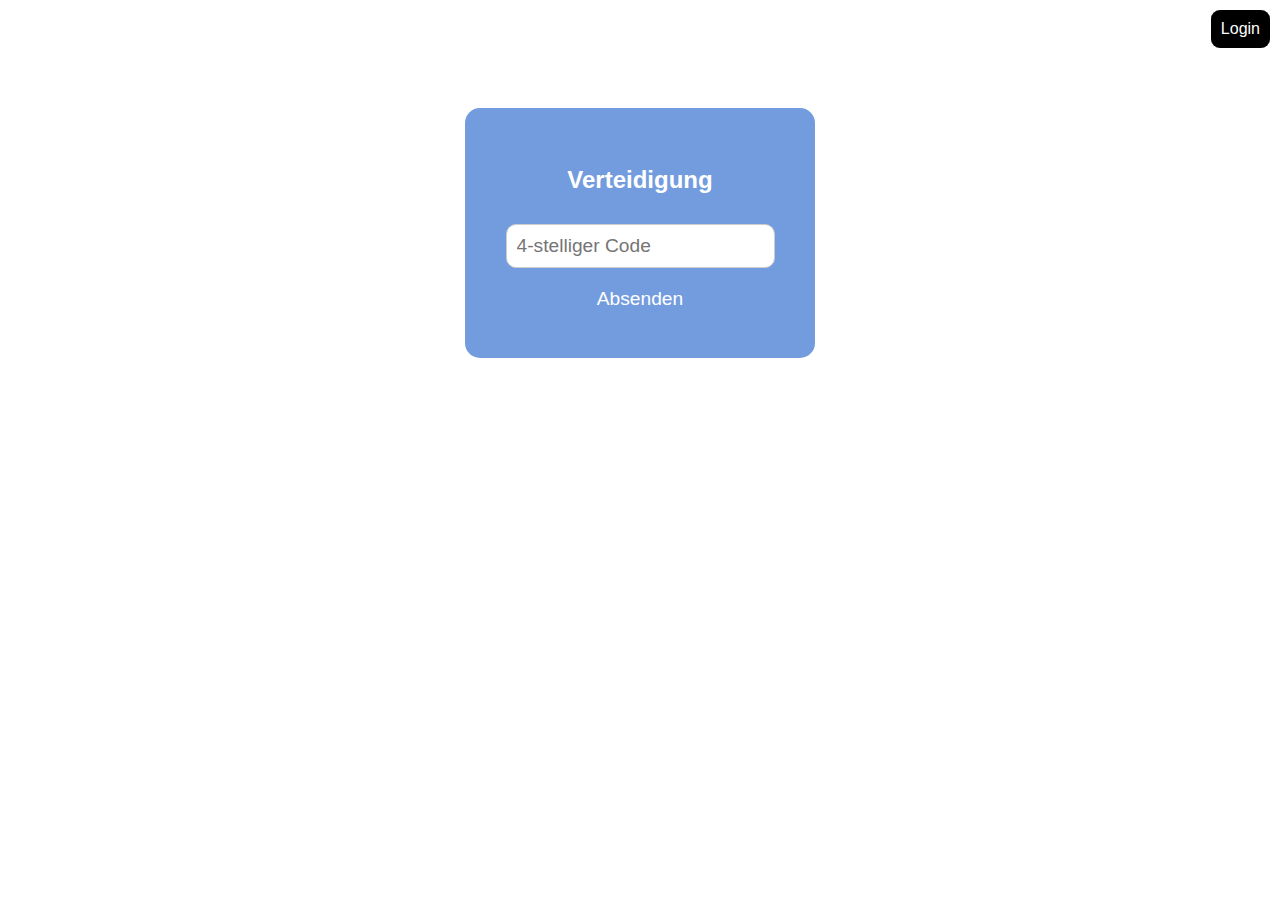
<file: index.html>
<!DOCTYPE html>
<html lang="de">
<head>
    <meta charset="UTF-8">
    <meta name="viewport" content="width=device-width, initial-scale=1.0">
    <title>Code-Crack</title>
    <link rel="stylesheet" href="styles.css">
</head>
<body>
    <div class="header">
        <a href="login.html" class="login-link">Login</a>
    </div>
    <div class="container">
        <div class="field" id="field-1">
            <h2>Verteidigung</h2>
            <input type="text" id="codeInput-1" maxlength="4" placeholder="4-stelliger Code">
            <button onclick="checkCode(1)">Absenden</button>
        </div>
        <div class="field" id="field-2" style="display:none;">
            <h2>Internet</h2>
            <input type="text" id="codeInput-2" maxlength="4" placeholder="4-stelliger Code">
            <button onclick="checkCode(2)">Absenden</button>
        </div>
        <div class="field" id="field-3" style="display:none;">
            <h2>Kühler</h2>
            <input type="text" id="codeInput-3" maxlength="4" placeholder="4-stelliger Code">
            <button onclick="checkCode(3)">Absenden</button>
        </div>
        <div class="field" id="field-4" style="display:none;">
            <h2>GPU</h2>
            <input type="text" id="codeInput-4" maxlength="4" placeholder="4-stelliger Code">
            <button onclick="checkCode(4)">Absenden</button>
        </div>
        <div class="field" id="field-5" style="display:none;">
            <h2>Festplatte</h2>
            <input type="text" id="codeInput-5" maxlength="4" placeholder="4-stelliger Code">
            <button onclick="checkCode(5)">Absenden</button>
        </div>
        <div class="field" id="field-6" style="display:none;">
            <h2>CPU</h2>
            <input type="text" id="codeInput-6" maxlength="4" placeholder="4-stelliger Code">
            <button onclick="checkCode(6)">Absenden</button>
        </div>
    </div>
    <div class="admin-panel" style="display:none;">
        <div class="back-arrow" onclick="logoutAndGoBack()">&larr;</div>
        <h3>Admin Einstellungen</h3>
        <div class="panel-box">
            <div>
                <label for="field-number">Feld:</label>
                <select id="field-number">
                    <option value="1">Verteidigung</option>
                    <option value="2">Internet</option>
                    <option value="3">Kühler</option>
                    <option value="4">GPU</option>
                    <option value="5">Festplatte</option>
                    <option value="6">CPU</option>
                </select>
            </div>
            <div>
                <label for="new-code">Neuer Code:</label>
                <input type="text" id="new-code" maxlength="4">
            </div>
            <div>
                <label for="new-color">Neue Farbe:</label>
                <input type="color" id="new-color">
            </div>
            <div>
                <label for="hexInput">Hex-Code:</label>
                <input type="text" id="hexInput" placeholder="Hex-Code eingeben">
                <button onclick="changeColorByHex()" class="styled-button">Ändern</button>
            </div>
            <button onclick="updateField()" class="styled-button">Änderungen speichern</button>
        </div>
    </div>
    <div id="success-message" class="success-message" style="display:none;">
        <h2 class="success-text">Du hast es geschafft! ★★★★★</h2>
        <button onclick="resetGame()" class="styled-button">Nochmal spielen</button>
    </div>
    <script src="script.js"></script>
</body>
</html>
<!-- ______     ____
    /\/\/\/\   | "* \
  <|\/\/\/\/|_/  /__/
   |____________/
   |_|_|   /_/_/
-->
</file>
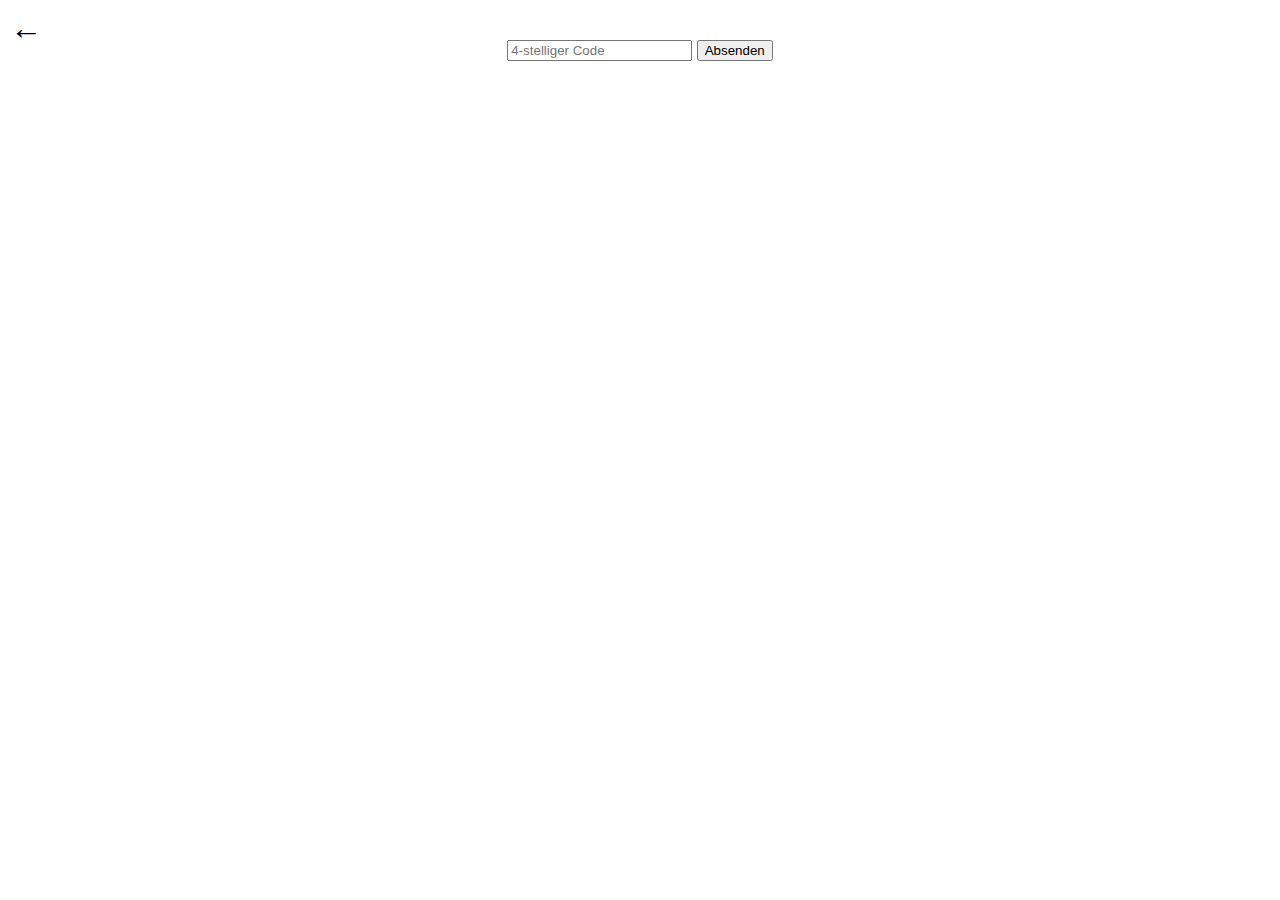
<file: code.html>
<!DOCTYPE html>
<html lang="de">
<head>
    <meta charset="UTF-8">
    <meta name="viewport" content="width=device-width, initial-scale=1.0">
    <title>Code eingabe</title>
    <link rel="stylesheet" href="styles.css">
</head>
<body>
    <div class="back-arrow" onclick="goBack()">&larr;</div>
    <h2 id="field-title"></h2>
    <div class="code-container">
        <input type="text" id="codeInput" maxlength="4" placeholder="4-stelliger Code">
        <button onclick="checkCode()">Absenden</button>
        <button onclick="nextField()" style="display:none;" id="next-button">Weiter</button>
    </div>
    <script src="script.js"></script>
</body>
</html>
<!-- ______     ____
    /\/\/\/\   | "* \
  <|\/\/\/\/|_/  /__/
   |____________/
   |_|_|   /_/_/
-->
</file>
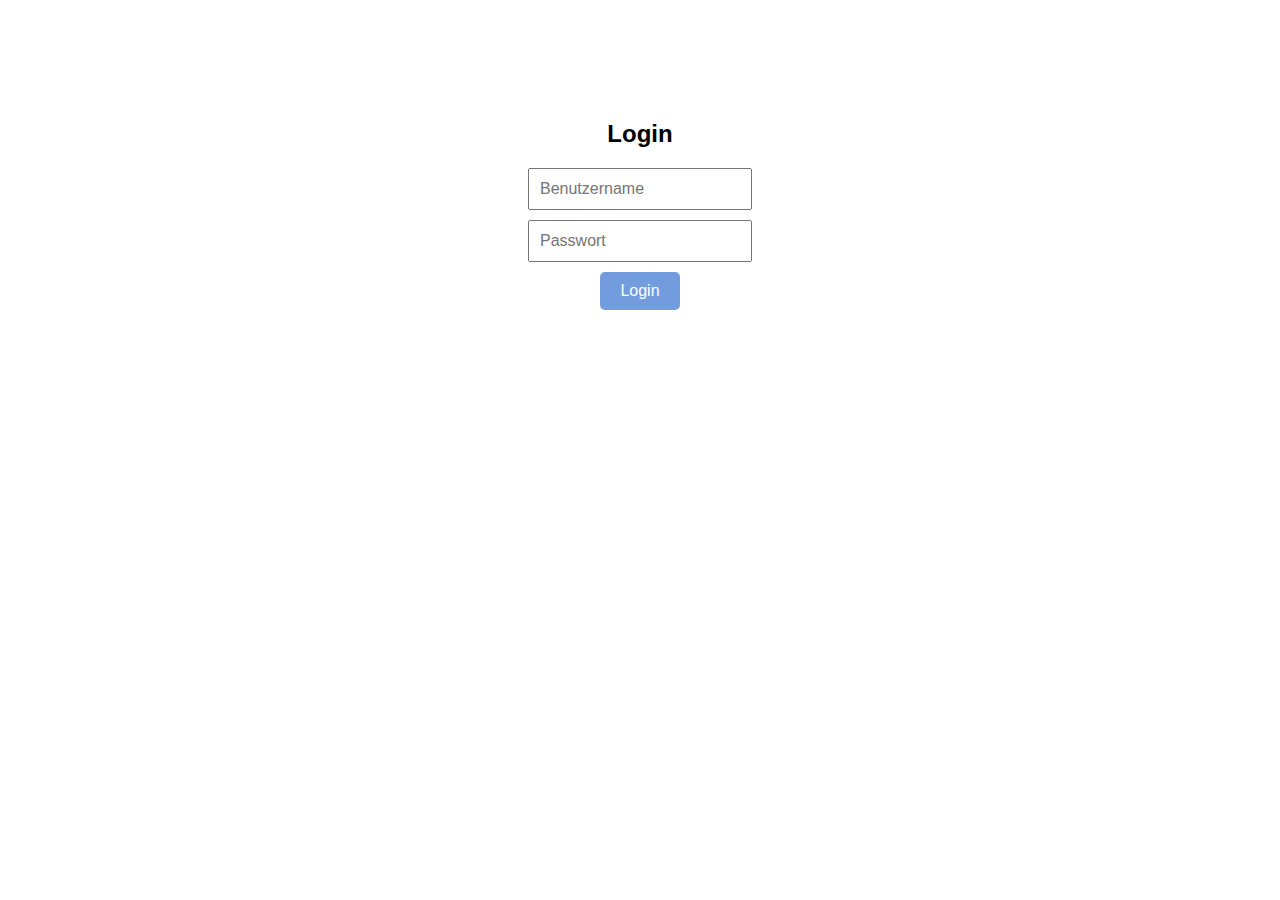
<file: login.html>
<!DOCTYPE html>
<html lang="de">
<head>
    <meta charset="UTF-8">
    <meta name="viewport" content="width=device-width, initial-scale=1.0">
    <title>Login von Code-Crack</title>
    <link rel="stylesheet" href="styles.css">
</head>
<body>
    <div class="login-container">
        <h2>Login</h2>
        <input type="text" id="username" placeholder="Benutzername">
        <input type="password" id="password" placeholder="Passwort">
        <button onclick="login()">Login</button>
    </div>
    <script src="script.js"></script>
    
</body>
</html>
<!-- ______     ____
    /\/\/\/\   | "* \
  <|\/\/\/\/|_/  /__/
   |____________/
   |_|_|   /_/_/
-->
</file>
<file: styles.css>
body {
    font-family: Arial, sans-serif;
    display: flex;
    flex-direction: column;
    align-items: center;
    height: 100vh;
    margin: 0;
    background-color: #ffffff;
}

.header {
    width: 100%;
    display: flex;
    justify-content: flex-end;
    padding: 10px;
    box-sizing: border-box;
}

.login-link {
    color: rgb(255, 255, 255);
    font-size: 1em;
    cursor: pointer;
    padding: 10px;
    display: inline-block;
    text-decoration: none;
    background-color: #000000;
    box-shadow: inset 0 0 0 5px #000000, inset 0 0 0 1px #fff;
    border-radius: 9px;
}

.login-link:hover {
    color: #000000;
    background-color: #ffffff;
    box-shadow: inset 0 0 0 5px #ffffff, inset 0 0 0 1px #ffffff;
}

.login-container {
    display: flex;
    flex-direction: column;
    align-items: center;
    margin-top: 100px;
}

.login-container h2 {
    margin-bottom: 20px;
}

.login-container input {
    margin-bottom: 10px;
    padding: 10px;
    font-size: 1em;
    width: 200px;
}

.login-container button {
    padding: 10px 20px;
    font-size: 1em;
    border: none;
    border-radius: 5px;
    background-color: #739CDE;
    color: white;
    cursor: pointer;
    transition: background-color 0.3s;
}

.login-container button:hover {
    background-color: #2F48A3;
}

.container {
    display: flex;
    flex-direction: column;
    align-items: center;
    justify-content: center;
    margin-top: 50px;
}

.field {
    width: 350px;
    height: 250px;
    background-color: #739CDE;
    color: white;
    display: flex;
    flex-direction: column;
    justify-content: center;
    align-items: center;
    border-radius: 15px;
    margin-bottom: 20px;
    transition: background-color 0.3s, background-image 0.3s;
    background-size: cover;
    background-position: center;
}

.field input {
    margin-top: 10px;
    padding: 10px;
    font-size: 1.2em;
    border-radius: 10px;
    border: 1px solid #ccc;
}

.field button {
    margin-top: 10px;
    padding: 10px 20px;
    font-size: 1.2em;
    border: none;
    border-radius: 10px;
    background-color: #739CDE;
    color: white;
    cursor: pointer;
    transition: background-color 0.3s;
}

.field button:hover {
    background-color: #2F48A3;
}

.back-arrow {
    position: absolute;
    top: 10px;
    left: 10px;
    font-size: 2em;
    font-weight: bold;
    color: black;
    cursor: pointer;
    transition: color 0.3s;
}

.back-arrow:hover {
    color: #2F48A3;
}

.admin-panel {
    margin-top: 20px;
    display: flex;
    flex-direction: column;
    align-items: center;
}

.admin-panel .panel-box {
    background-color: rgba(128, 128, 128, 0.5);
    padding: 20px;
    border-radius: 10px;
}

.admin-panel div {
    margin-bottom: 10px;
}

.color-option {
    display: inline-block;
    margin: 10px;
    padding: 10px;
    cursor: pointer;
}

.styled-button {
    padding: 10px 20px;
    font-size: 1.2em;
    border: none;
    border-radius: 10px;
    background-color: #739CDE;
    color: white;
    cursor: pointer;
    transition: background-color 0.3s, box-shadow 0.3s;
}

.styled-button:hover {
    background-color: #2F48A3;
    box-shadow: 0 4px 8px rgba(0, 0, 0, 0.2);
}

.success-message {
    display: flex;
    flex-direction: column;
    align-items: center;
    margin-top: 20px;
}

.success-text {
    color: gold;
    font-size: 2em;
}
/*
     ______     ____
    /\/\/\/\   | "* \
  <|\/\/\/\/|_/  /__/
   |____________/
   |_|_|   /_/_/

*/
</file>
